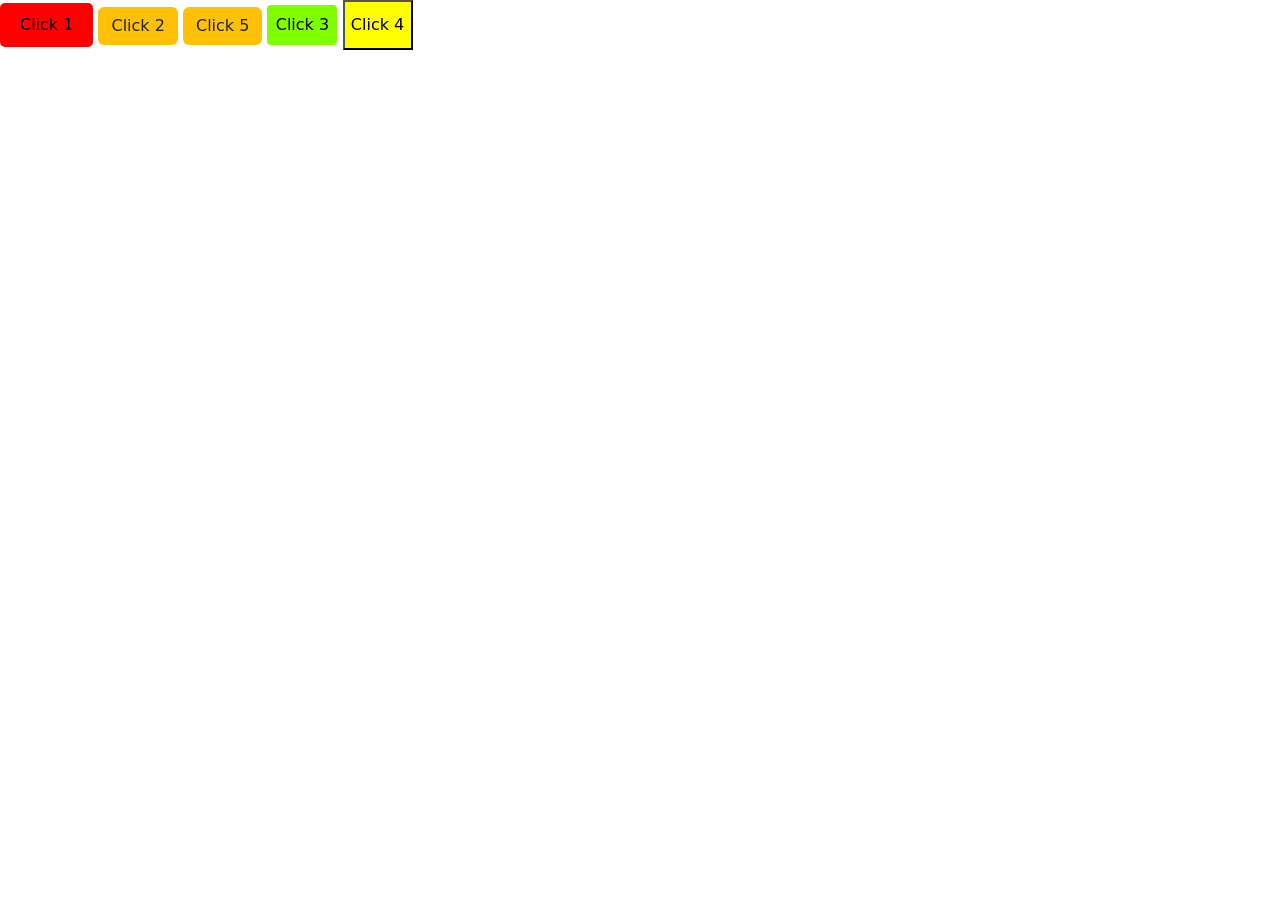
<file: index.html>
<html lang="en">
<head>
    <meta charset="UTF-8">
    <meta name="viewport" content="width=device-width, initial-scale=1.0">
    <link href="https://cdn.jsdelivr.net/npm/bootstrap@5.0.2/dist/css/bootstrap.min.css" rel="stylesheet" integrity="sha384-EVSTQN3/azprG1Anm3QDgpJLIm9Nao0Yz1ztcQTwFspd3yD65VohhpuuCOmLASjC" crossorigin="anonymous">
    <link rel="stylesheet" href="button.css">
    <title>apu button</title>

    <style>

    </style>
</head>
<body>
    <button style=" background-color: red; padding: 10px 20px; border: none; border-radius: 5px;"> Click 1</button>
    <button class="btn bg-warning"> Click 2</button>
    <button class="btn bg-warning"> Click 5</button>
    <button class="pekul"> Click 3</button>
    <button id="apu"> Click 4</button>

</body>
</html>
</file>
<file: button.css>
.pekul{
    background-color: chartreuse;
    width: 70px;
    height: 40px;
    border: none;
    border-radius: 4px;
}
#apu {
    background-color: yellow;
    width: 70px;
    height: 50px;
    
}
</file>
